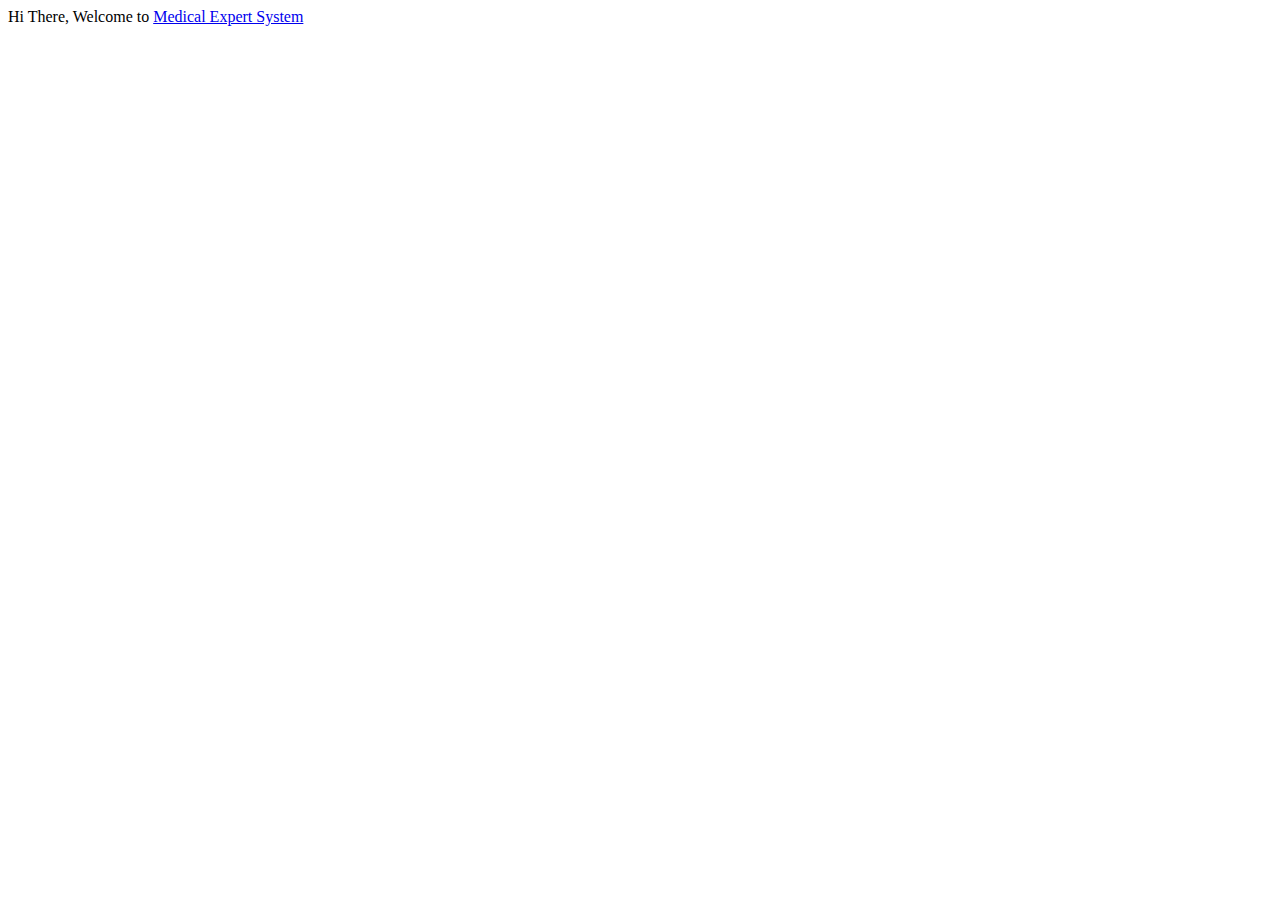
<file: index.html>
<!DOCTYPE html>
<html lang="en">
<head>
    <meta charset="UTF-8">
    <meta name="viewport" content="width=device-width, initial-scale=1.0">
    <title>Medical Expert System</title>
</head>
<body>
    Hi There, Welcome to <a href="https://github.com/thisismrismail/Medical-Expert-System/">Medical Expert System</a>
</body>
</html>
</file>
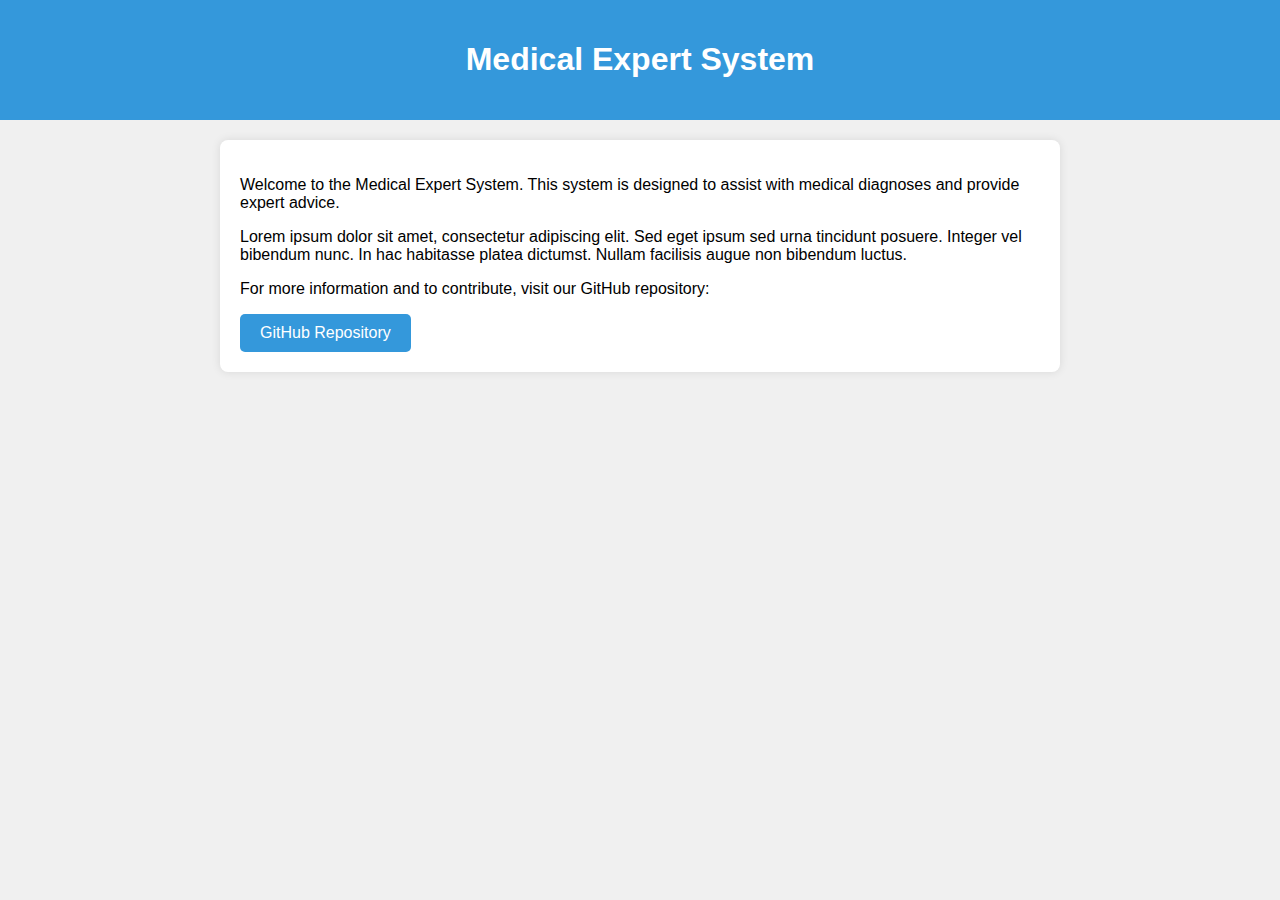
<file: templates/index.html>
<!DOCTYPE html>
<html lang="en">

<head>
    <meta charset="UTF-8">
    <meta name="viewport" content="width=device-width, initial-scale=1.0">
    <link rel="stylesheet" href="/static/styles.css">
    <title>Medical Expert System</title>
</head>

<body>

    <header>
        <h1>Medical Expert System</h1>
    </header>

    <section>
        <p>
            Welcome to the Medical Expert System. This system is designed to
            assist with medical diagnoses and provide expert advice.
        </p>
        <p>
            Lorem ipsum dolor sit amet, consectetur adipiscing elit. Sed eget
            ipsum sed urna tincidunt posuere. Integer vel bibendum nunc. In
            hac habitasse platea dictumst. Nullam facilisis augue non bibendum luctus.
        </p>
        <p>For more information and to contribute, visit our GitHub repository:</p>

        <a href="https://github.com/ThisIsMrIsmail/Medical-Expert-System/" target="_blank">
            <button>GitHub Repository</button>
        </a>
    </section>

</body>

</html>
</file>
<file: static/styles.css>
body {
    font-family: 'Arial', sans-serif;
    margin: 0;
    padding: 0;
    background-color: #f0f0f0;
}

header {
    background-color: #3498db;
    color: #fff;
    padding: 20px;
    text-align: center;
}

section {
    max-width: 800px;
    margin: 20px auto;
    padding: 20px;
    background-color: #fff;
    box-shadow: 0 0 10px rgba(0, 0, 0, 0.1);
    border-radius: 8px;
}

button {
    padding: 10px 20px;
    background-color: #3498db;
    color: #fff;
    border: none;
    border-radius: 5px;
    cursor: pointer;
    font-size: 16px;
}

button:hover {
    background-color: #2980b9;
}
</file>
